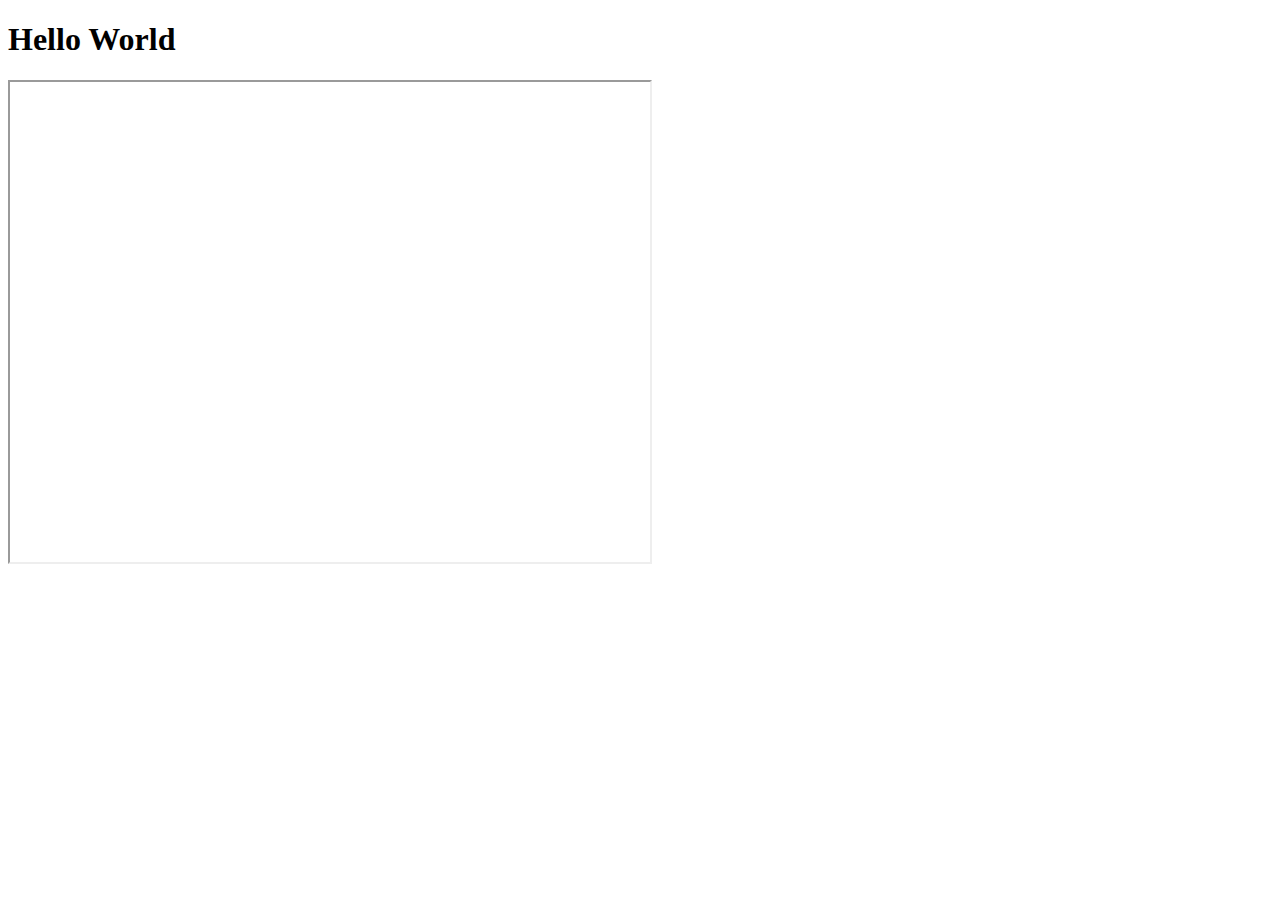
<file: index.html>
<!DOCTYPE html>
<html>
	<head>
		<title>Hello World</title>
	</head>
	<body>
		<h1>Hello World</h1>
		<iframe src="https://www.google.com/maps/d/embed?mid=16bhvEqTlNpkTJSIPe4Icyvg7IOI&amp;hl=en" width="640" height="480"></iframe>
		<iframe width="560" height="315" src="https://www.youtube.com/embed/6xftLbeMhcI?start=290" frameborder="0" allowfullscreen></iframe>
	</body>
</html>
</file>
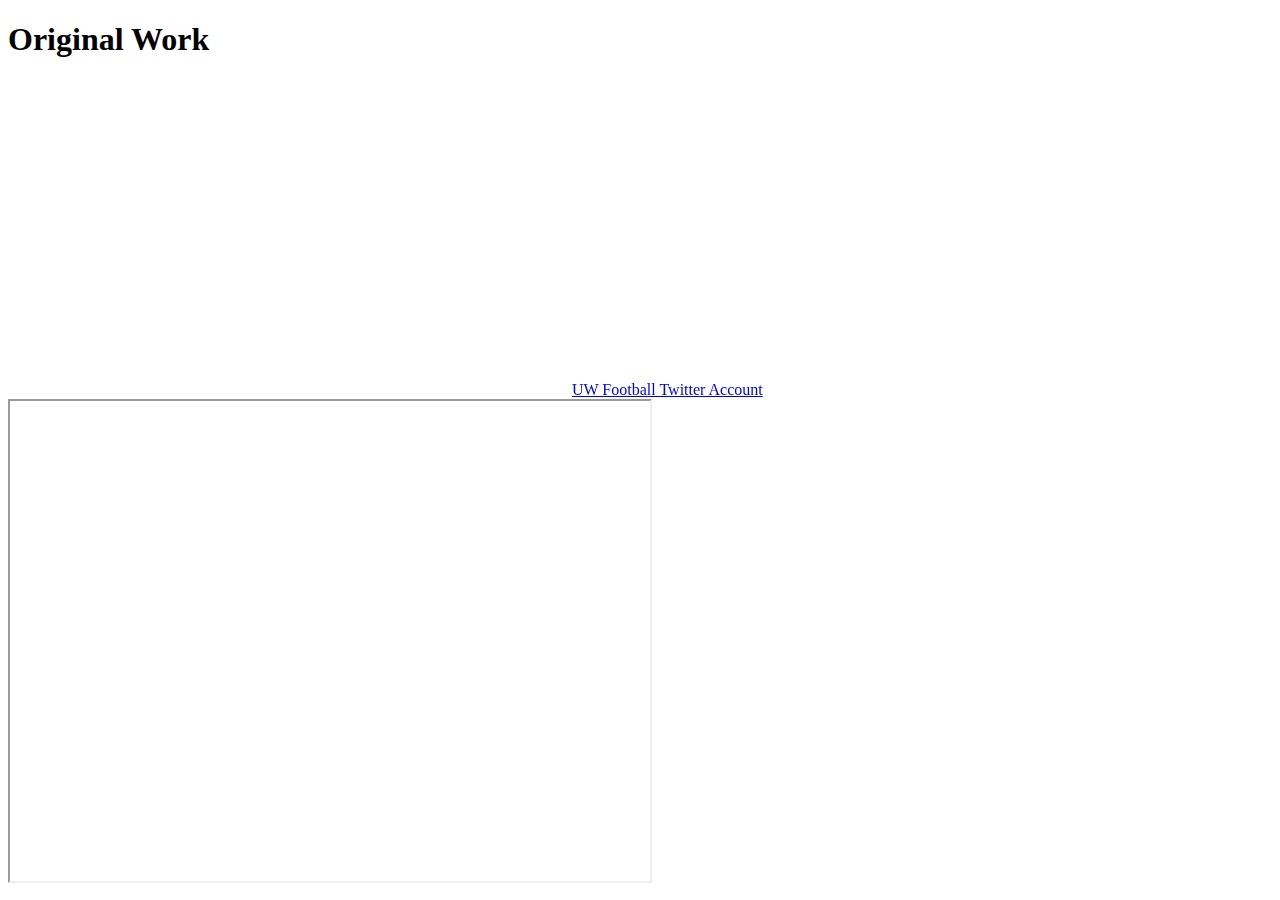
<file: embeddingOriginalWork.html>
<!DOCTYPE html>
<html>
	<head>
		<title>Info 101</title>
	</head>
	<body>
		<h1>Original Work</h1>
		<iframe width="560" height="315" src="https://www.youtube.com/embed/bbkeb4T_OCI?start=180" frameborder="0" allowfullscreen></iframe>
		<a href="https://twitter.com/UW_Football?ref_src=twsrc%5Egoogle%7Ctwcamp%5Eserp%7Ctwgr%5Eauthor">UW Football Twitter Account</a>
		<iframe src="https://www.google.com/maps/d/embed?mid=16bhvEqTlNpkTJSIPe4Icyvg7IOI&amp;hl=en" width="640" height="480"></iframe>
	</body>
</html>
</file>
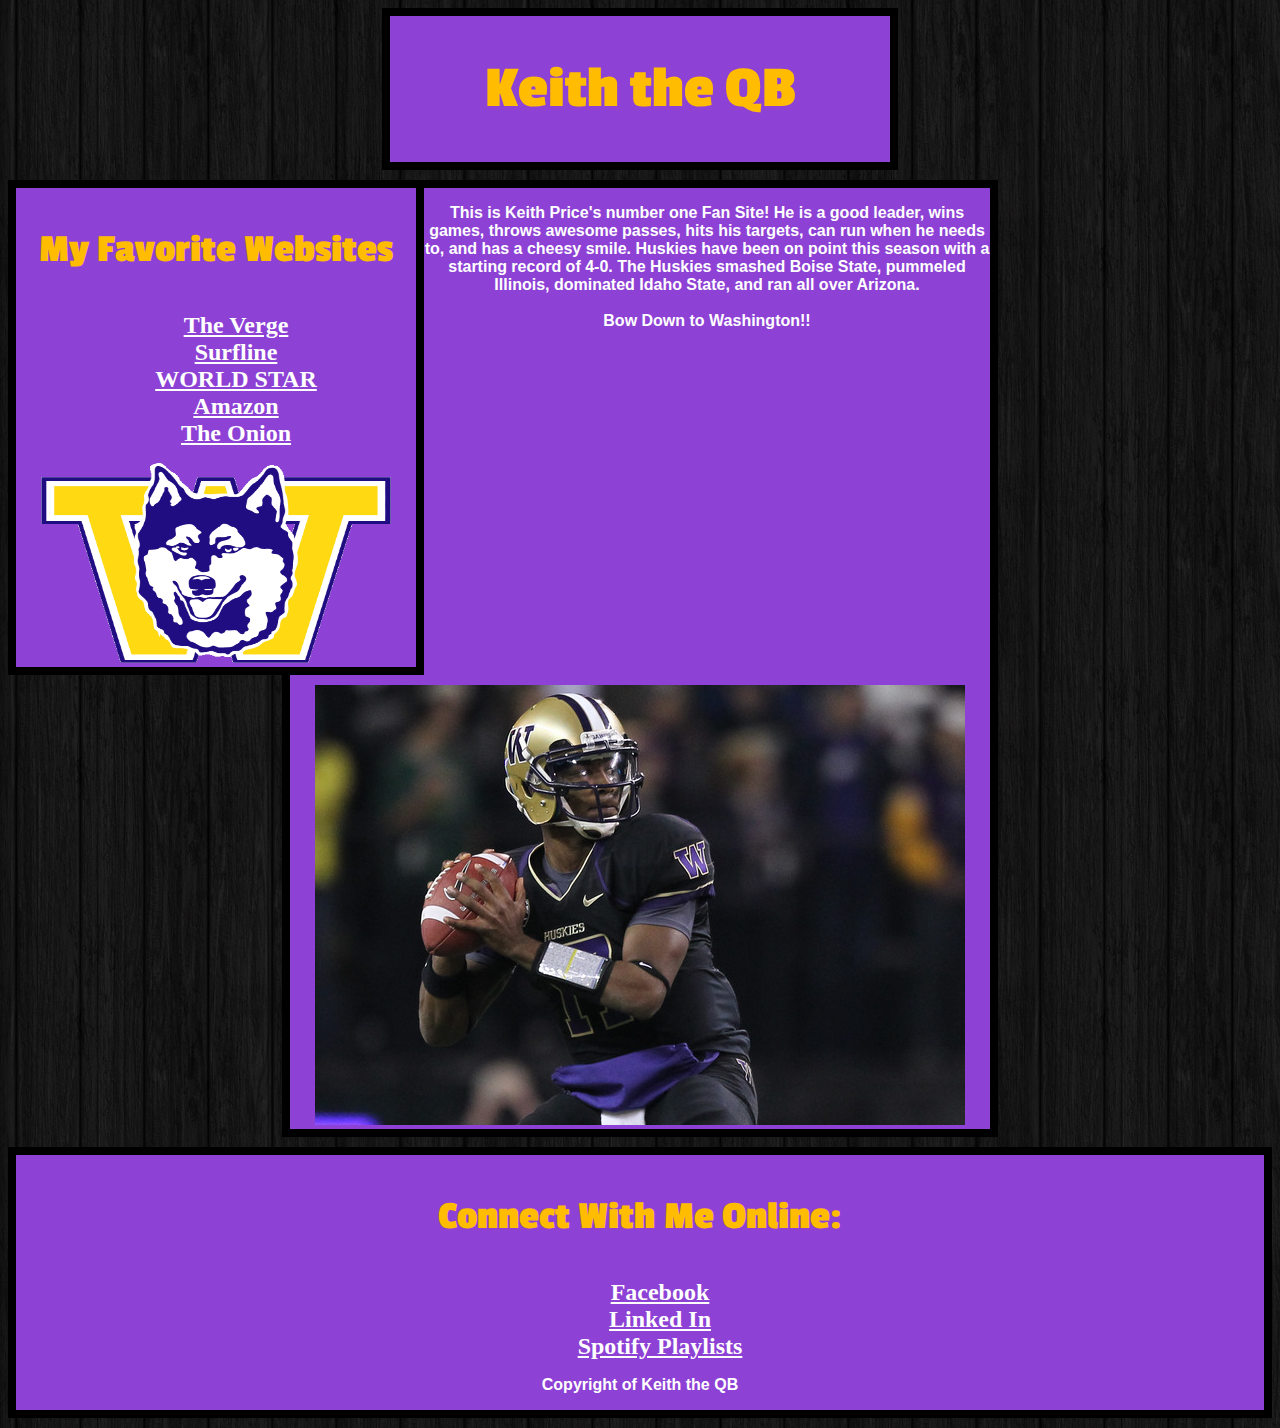
<file: introToCss.html>
<!DOCTYPE html>
	<head> 
		<title> Keith the QB  </title>
		<link rel="stylesheet" type="text/css" href="test.css" />
		<link href='http://fonts.googleapis.com/css?family=Passion+One' rel='stylesheet' type='text/css'>
	</head>

	<body>
		<div id = "Header">
			<h1> Keith the QB </h1>
		</div>
		
		<div id = "LeftNav">
			<h3> My Favorite Websites </h3>
			<ul>
				<li><a href="https://www.theverge.com">The Verge</a></li>
				<li><a href="https://www.surfline.com">Surfline</a></li>
				<li><a href="https://www.worldstarhiphop">WORLD STAR</a></li>
				<li><a href="https://www.amazon.com">Amazon</a></li>
				<li><a href="https://www.theonion.com">The Onion</a></li>
			</ul>
			<img src="icon.gif" width="350px" height="200px">
		</div>
		
		<div id = "Content">
			<p> This is Keith Price's number one Fan Site! He is a good leader, wins games, throws awesome passes, hits his targets, can run when he needs to, and has a cheesy smile. Huskies have been on point this season with a starting record of 4-0. The Huskies smashed Boise State, pummeled Illinois, dominated Idaho State, and ran all over Arizona. <br /><br /> <span id="bow">Bow Down to Washington!!</span></p>
			<img src="price.jpg">
		</div>
		
		<div id = "Footer">
			<h3>Connect With Me Online:</h3>
			<ul>
				<li><a href="https://www.Facebook.com">Facebook</a></li>
				<li><a href="https://www.Linkedin.com">Linked In</a></li>
				<li><a href="https://www.Spotify.com">Spotify Playlists</a></li>
			</ul>
			<p>Copyright of Keith the QB</p>
		</div>

	</body>

</html>
</file>
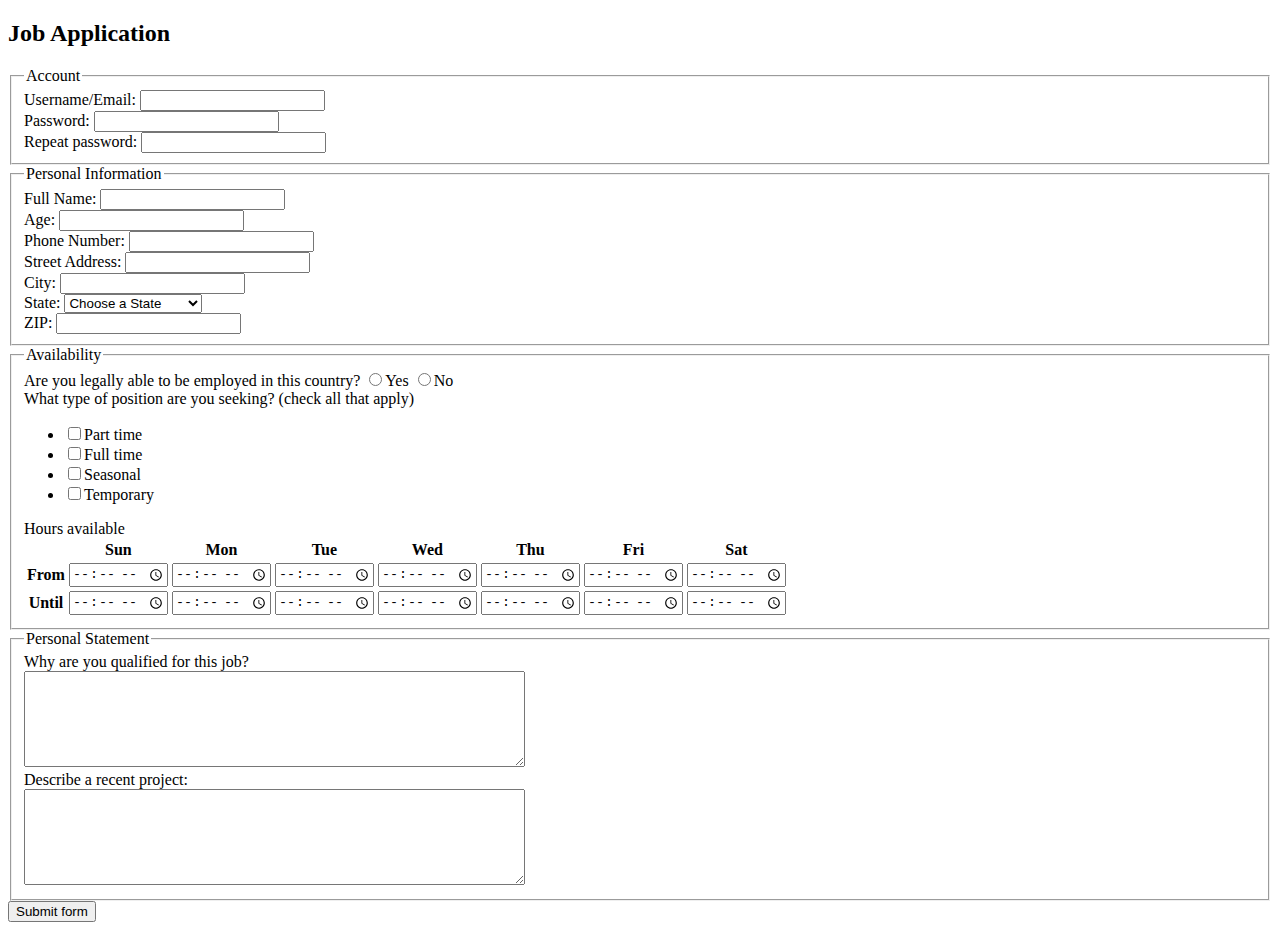
<file: jobApplicationForm.html>
<!DOCTYPE html>
<html>
<head>
	<meta charset="utf-8">
	<title>Job Application</title>
</head>
<body>

<h2>Job Application</h2>

<form action="http://gclass.alexburner.com/formtest.php" method="post">

	<fieldset>
		<legend>Account</legend>
		<div class="field">
			<label>Username/Email:</label> 
			<input type="text" name="email">
		</div>
		<div class="field">
			<label>Password:</label> 
			<input type="password" name="password">
		</div>
		<div class="field">
			<label>Repeat password:</label> 
			<input type="password" name="password_r">
		</div>
	</fieldset>

	<fieldset>
		<legend>Personal Information</legend>
		<div class="field">
			<label>Full Name:</label> 
			<input type="text" name="name">
		</div>
		<div class="field">
			<label>Age:</label> 
			<input type="text" name="age">
		</div>
		<div class="field">
			<label>Phone Number:</label> 
			<input type="text" name="number">
		</div>
		<div class="field">
			<label>Street Address:</label> 
			<input type="text" name="street">
		</div>
		<div class="field">
			<label>City:</label> 
			<input type="text" name="city">
		</div>
		<div class="field">
			<label>State:</label> 
			<select name="state">
				<option value="" selected="true">Choose a State</option>
				<option value="AL">Alabama</option>
				<option value="AK">Alaska</option>
				<option value="AZ">Arizona</option>
				<option value="AR">Arkansas</option>
				<option value="CA">California</option>
				<option value="CO">Colorado</option>
				<option value="CT">Connecticut</option>
				<option value="DE">Delaware</option>
				<option value="DC">District of Columbia</option>
				<option value="FL">Florida</option>
				<option value="GA">Georgia</option>
				<option value="HI">Hawaii</option>
				<option value="ID">Idaho</option>
				<option value="IL">Illinois</option>
				<option value="IN">Indiana</option>
				<option value="IA">Iowa</option>
				<option value="KS">Kansas</option>
				<option value="KY">Kentucky</option>
				<option value="LA">Louisiana</option>
				<option value="ME">Maine</option>
				<option value="MD">Maryland</option>
				<option value="MA">Massachusetts</option>
				<option value="MI">Michigan</option>
				<option value="MN">Minnesota</option>
				<option value="MS">Mississippi</option>
				<option value="MO">Missouri</option>
				<option value="MT">Montana</option>
				<option value="NE">Nebraska</option>
				<option value="NV">Nevada</option>
				<option value="NH">New Hampshire</option>
				<option value="NJ">New Jersey</option>
				<option value="NM">New Mexico</option>
				<option value="NY">New York</option>
				<option value="NC">North Carolina</option>
				<option value="ND">North Dakota</option>
				<option value="OH">Ohio</option>
				<option value="OK">Oklahoma</option>
				<option value="OR">Oregon</option>
				<option value="PA">Pennsylvania</option>
				<option value="RI">Rhode Island</option>
				<option value="SC">South Carolina</option>
				<option value="SD">South Dakota</option>
				<option value="TN">Tennessee</option>
				<option value="TX">Texas</option>
				<option value="UT">Utah</option>
				<option value="VT">Vermont</option>
				<option value="VA">Virginia</option>
				<option value="WA">Washington</option>
				<option value="WV">West Virginia</option>
				<option value="WI">Wisconsin</option>
				<option value="WY">Wyoming</option>
			</select>
		</div>
		<div class="field">
			<label>ZIP:</label> 
			<input type="text" name="zip">
		</div>
	</fieldset>

	<fieldset>
		<legend>Availability</legend>
		<div class="field">
			<label>Are you legally able to be employed in this country?</label> 
			<input type="radio" name="legal" value="yes">Yes
			<input type="radio" name="legal" value="no">No
		</div>
		<div class="field">
			<label>What type of position are you seeking? (check all that apply)</label>
			<ul>
				<li><input type="checkbox" name="position_pt" value="parttime">Part time</li>
				<li><input type="checkbox" name="position_ft" value="fulltime">Full time</li>
				<li><input type="checkbox" name="position_sl" value="seasonal">Seasonal</li>
				<li><input type="checkbox" name="position_tp" value="temporary">Temporary</li>
			</ul>
		</div>
		<div class="field">
			<label>Hours available</label>
			<table>
				<tr>
					<td></td>
					<th>Sun</th>
					<th>Mon</th>
					<th>Tue</th>
					<th>Wed</th>
					<th>Thu</th>
					<th>Fri</th>
					<th>Sat</th>
				</tr>
				<tr>
					<th>From</th>
					<td><input type="time" size="5" name="su_from"></td>
					<td><input type="time" size="5" name="mo_from"></td>
					<td><input type="time" size="5" name="tu_from"></td>
					<td><input type="time" size="5" name="we_from"></td>
					<td><input type="time" size="5" name="th_from"></td>
					<td><input type="time" size="5" name="fr_from"></td>
					<td><input type="time" size="5" name="sa_from"></td>
				</tr>
				<tr>
					<th>Until</th>
					<td><input type="time" size="5" name="su_until"></td>
					<td><input type="time" size="5" name="mo_until"></td>
					<td><input type="time" size="5" name="tu_until"></td>
					<td><input type="time" size="5" name="we_until"></td>
					<td><input type="time" size="5" name="th_until"></td>
					<td><input type="time" size="5" name="fr_until"></td>
					<td><input type="time" size="5" name="sa_until"></td>
				</tr>
			</table>
		</div>
	</fieldset>

	<fieldset>
		<legend>Personal Statement</legend>
		<div class="field">
			<label>Why are you qualified for this job?</label><br>
			<textarea name="qualified" rows="6" cols="60"></textarea>
		</div>
		<div class="field">
			<label>Describe a recent project:</label><br>
			<textarea name="project" rows="6" cols="60"></textarea>
		</div>
	</fieldset>

	<input type="submit" value="Submit form">

</form>
</body>
</html>
</file>
<file: test.css>
#Header{
	border: solid 8px black;
	width: 500px;
	margin-left: auto;
	margin-right: auto;
	margin-bottom: 10px;
	text-align: center;
}

#LeftNav{
	border: solid 8px black;
	width: 400px;
	margin-left: auto;
	margin-right: auto;
	margin-bottom: 10px;
	float: left;
	text-align: center;
}

#Content{
	border: solid 8px black;
	width: 700px;
	margin-left: auto;
	margin-right: auto;
	margin-bottom: 10px;
	text-align: center;
}

#Footer{
	border: solid 8px black;
	margin-left: auto;
	margin-right: auto;
	margin-bottom: 10px;
	text-align: center;
}

li{
	list-style-type: none;
}

h1{
	font-family: "Passion One";
	font-size: 60px;
	color: #FFBC00;
	font-weight: bold;
}
h3{
	font-family: "Passion One";
	font-size: 40px;
	color: #FFBC00;
	font-weight: bold;
}

div {
	background-color: #8E41D5;
}

body{
	background-image: url(dark_wood.png);
}

p{
	font-family: Arial;
	color: white;
	padding: px;
	font-weight: bold;
}
a{
	font-size: 24px;
	color: white;
	font-weight: bold;
}
</file>
